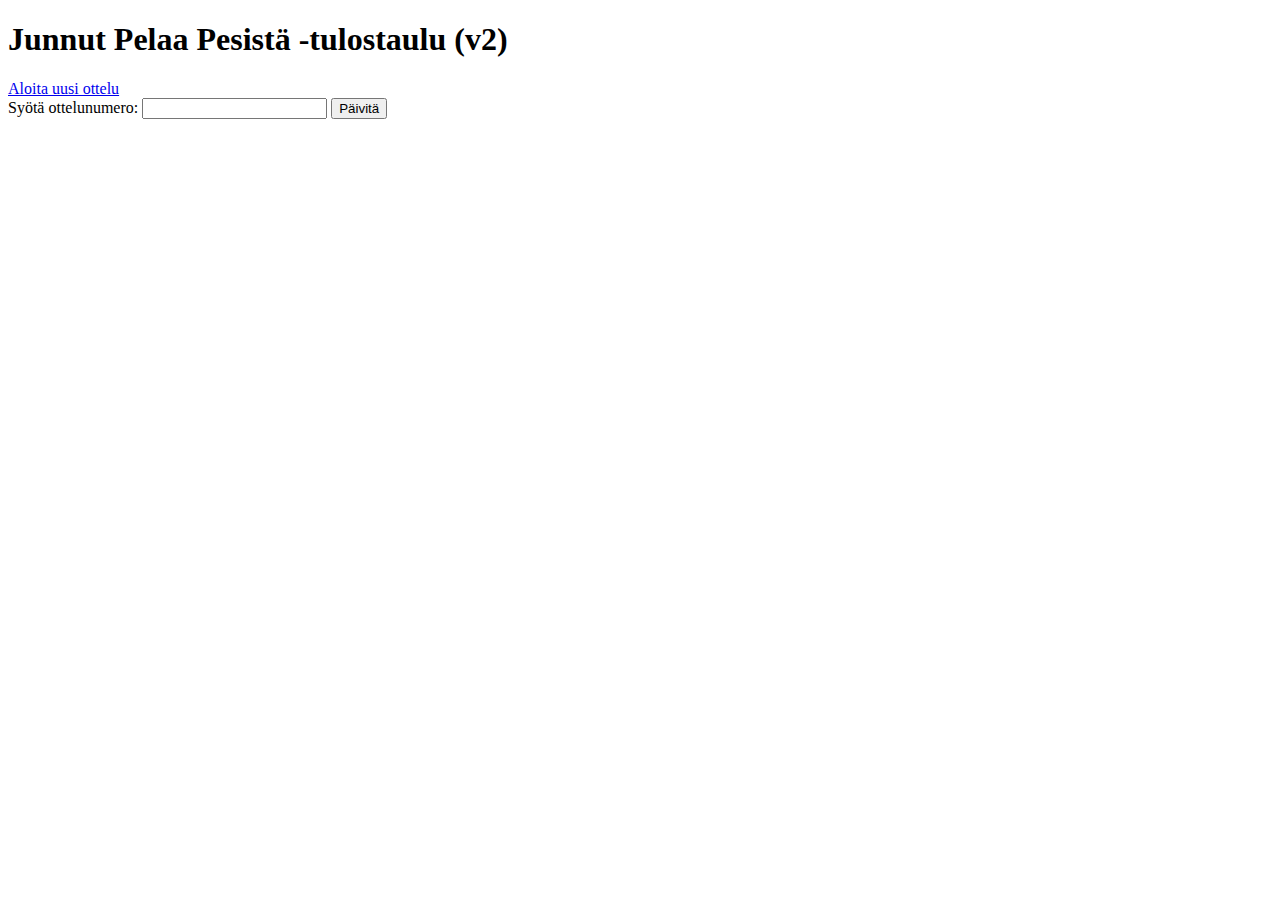
<file: app/templates/index.html>
<!DOCTYPE html>
<html>
<head>
    <title>Päivitä ottelun tietoja</title>
    <meta name="viewport" content="width=device-width, initial-scale=1">
</head>
<body>
    <h1>Junnut Pelaa Pesistä -tulostaulu (v2)</h1>

    <a href="/uusi">Aloita uusi ottelu</a>

    <form id="updateForm" action="/paivita/" method="GET">
        <label for="ottelunumero">Syötä ottelunumero:</label>
        <input type="text" id="ottelunumero" name="ottelunumero">
        <button type="submit">Päivitä</button>
    </form>

    <script>
        // JavaScript to add functionality to the form
        document.getElementById('updateForm').addEventListener('submit', function(event) {
            // Prevent the default form submission behavior
            event.preventDefault();

            // Get the value entered in the text input field
            var matchNumber = document.getElementById('ottelunumero').value;

            // Construct the URL with the match number
            var url = "/paivita/" + matchNumber;

            // Redirect the user to the constructed URL
            window.location.href = url;
        });
    </script>

</body>
</html>
</file>
